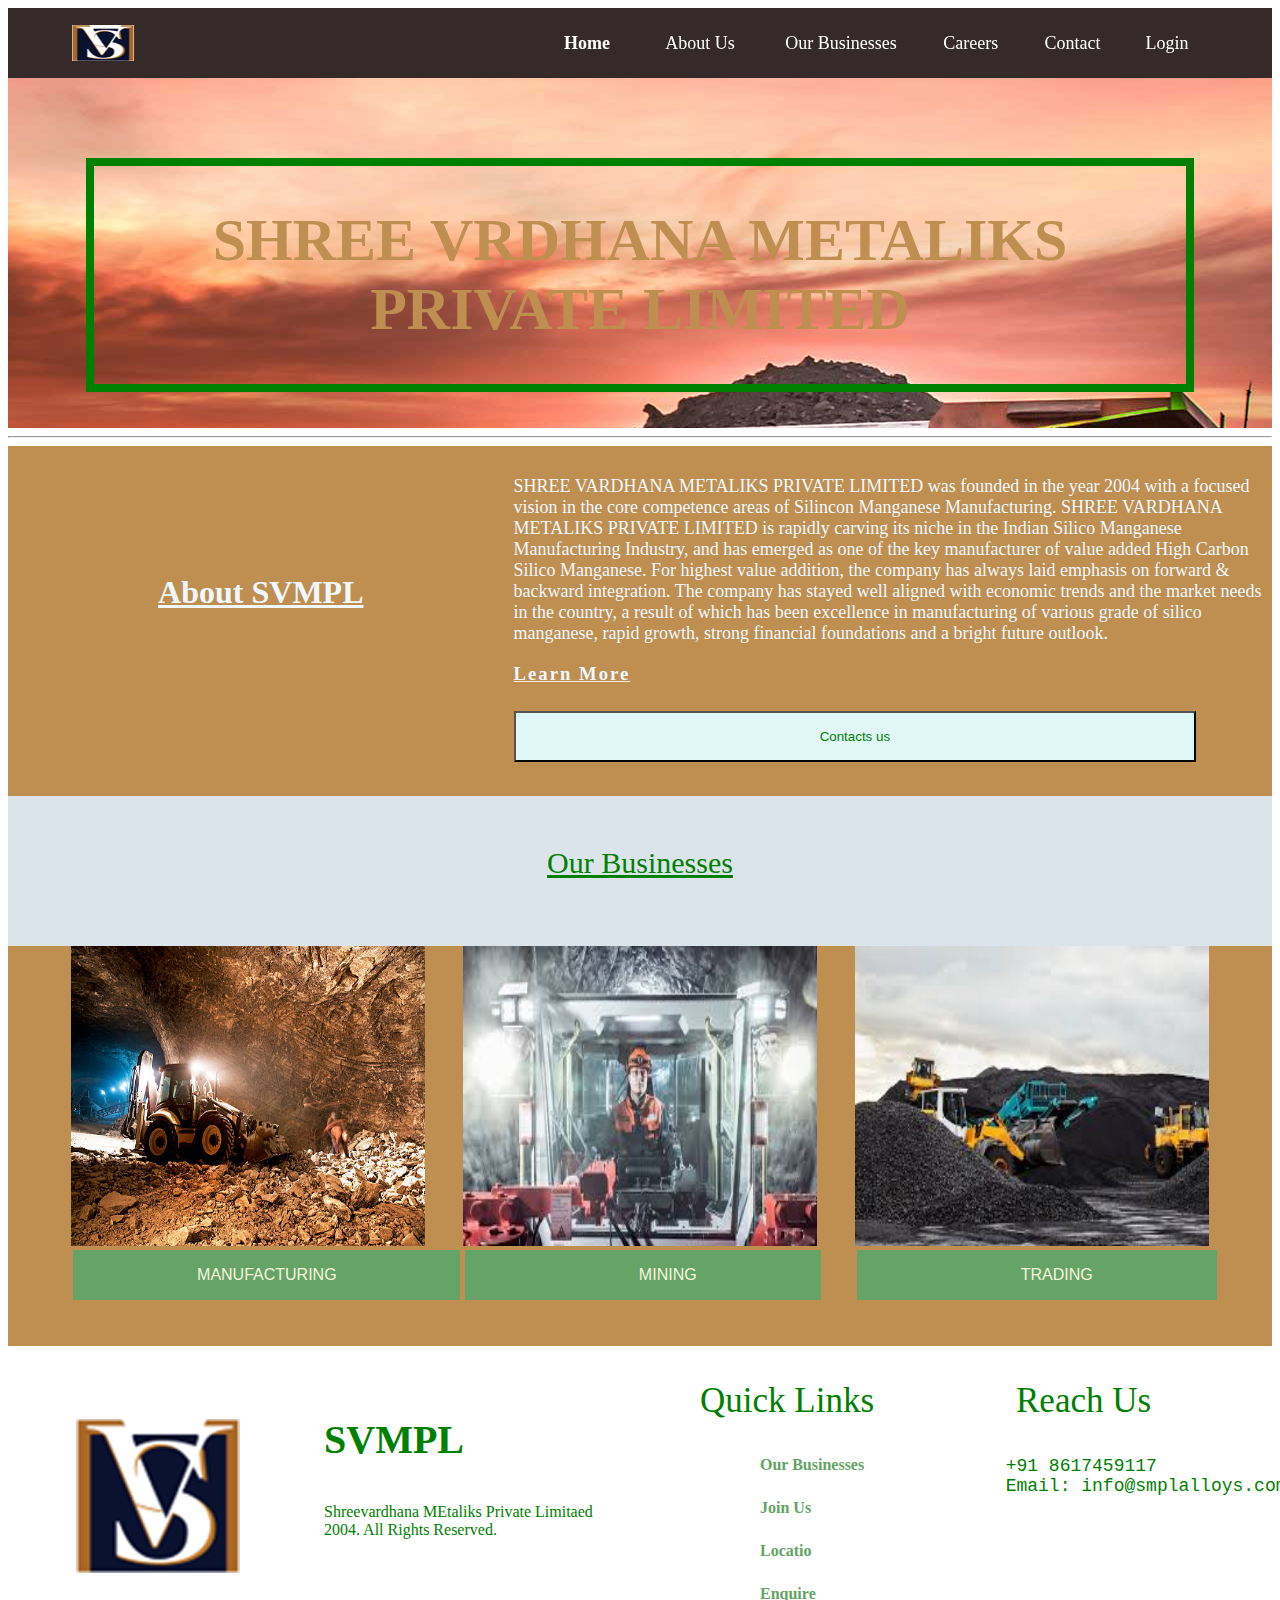
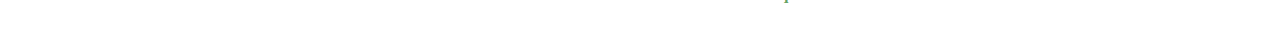
<file: index.html>
<!DOCTYPE html>
<html lang="en">
<head>
    <meta charset="UTF-8">
    <meta http-equiv="X-UA-Compatible" content="IE=edge">
    <meta name="viewport" content="width=device-width, initial-scale=1.0">
    <title>Document</title>
    <link rel="stylesheet" href="style.css">
</head>
<body>
    
       <div class="header">
            <div class="spacee"></div>
                <div class="logo"><img src="logo.png" alt="logo" style="height: 100%" width="90%"></div>
                    <div class="space"></div>
                     <div class="home"><a href="index.html" class="menu" style="font-weight: bold;">Home</a>
                         <div class="dropdown-content">
                         <a href="clint.html">OUR CLIENT</a>
                         </div>
                         </div>
           <div class="about"><a href="about.html" class="menu">About Us</a></div>
                     <div class="Businesses"><a href="busnies.html" class="menu">Our Businesses</a></div>
                        <div class="carrer"><a href="careers.html" class="menu">Careers</a></div>
                         <div class="Contact"><a href="contac.html" class="menu">Contact</a></div>
                         <div class="login"><a href="https://accounts.google.com" class="menu">Login</a></div>
                            <div class="search"><a href="#"><i class="fa-solid fa-magnifying-glass"></i></a></div>
                     </div>
            <div class="main" style="background-image: url(photog.jpg);">
                <div class="main_1"></div>
                <center><div class="calcutta" style="color: #BE8F51;">SHREE VRDHANA METALIKS PRIVATE LIMITED</div></center>
            </div>
            
                <hr>
            
            <div class="body">
                <div class="body_1"><a href="about.html" style="text-decoration-color: aliceblue;">
                    <h1 style=" text-align: center;  line-height: 250px; color: aliceblue; text-decoration-color:aliceblue;">About SVMPL </h1>
                   </a></div>

                <div class="body_2">
                    <p class="paragrap">
                        SHREE VARDHANA METALIKS PRIVATE LIMITED was founded in the year 2004 
                        with a focused vision in the core competence areas of Silincon Manganese Manufacturing. 
                        SHREE VARDHANA METALIKS PRIVATE LIMITED is rapidly carving its niche in the 
                        Indian Silico Manganese Manufacturing Industry, and has emerged as one of the key manufacturer
                        of value added High Carbon Silico Manganese. For highest value addition, the company has always
                        laid emphasis on forward & backward integration. The company has stayed well aligned with economic
                        trends and the market needs in the country, a result of which has been excellence in manufacturing
                         of various grade of silico manganese, rapid growth, strong financial foundations and a bright
                        future outlook.
                    </p>
                    <h3><a href="#" style="color: aliceblue; text-decoration-color: antiquewhite; letter-spacing: 2px;">Learn More </a></h3>
                   
                        <button  style="background-color: #e0f7f8;  padding: 16px 20px; margin: 8px 0; width: 90%;"><a href="contac.html" style="color: green; text-decoration: none;">Contacts us</a></button>
                    </div>
                 </div>
                 <div class="busnies">
                    <div class="busnies_1"></div>
                 <div class="busnies_2" style="text-align: center; "><a href="busnies.html" >Our Businesses</a></div>
                </div>
                <div class="side-by" style="background-color: #BE8F51;">
                    <div class="box_1"></div>
                    <div class="box_2">
                        <div class="box_22"><img src="maining.jpg" alt="photo" height="100%" width="100%"></div>
                        <div class="box_23"><button class="button"><a href="#" style="text-decoration: none; color: beige;">MANUFACTURING</a></button></div>
                    </div>
                    <div class="box_3"></div>
                    <div class="box_2">
                        <div class="box_22"><img src="images (1).jpg" alt="photo" height="100%" width="100%"></div>
                        <div class="box_23"><button class="button"><a href="#" style="text-decoration: none; color: beige; margin-left: 50px;">MINING</a></button></div>
                    </div>
                    <div class="box_3"></div>
                    <div class="box_2">
                        <div class="box_22"><img src="images (2).jpg" alt="photo" height="100%" width="100%"></div>
                        <div class="box_23"><button class="button"><a href="#" style="text-decoration: none; color: beige; margin-left: 40px;">TRADING</a></button></div>
                    </div>
                    <div class="box_1"></div>
                </div>
                <div class="footer">
                    <div class="foot_1"><img src="logo.png" alt="logo"></div>
                    <div class="foot_1"><p style="font-size: 40px; margin-top: 70px; color: green; font-weight: bold;">SVMPL</p><p style="color: green; font-size: 16px;">Shreevardhana MEtaliks Private Limitaed<br>2004. All Rights Reserved.</p></div>
                    <div class="foot_1"><p style="font-size: 35px; font-weight: initial; margin-left: 60px; color: green;"> Quick Links</p>
            
                    <h6><a href="#" style="text-decoration: none; color: rgb(101, 163, 101); margin-left: 120px; font-size: 16px;">Our Businesses </a></h6>
                    <h6><a href="#" style="text-decoration: none; color: rgb(101, 163, 101); margin-left: 120px; font-size: 16px; ">Join Us </a></h6>
                    <h6><a href="#" style="text-decoration: none; color: rgb(101, 163, 101); margin-left: 120px; font-size: 16px;">Locatio</a></h6>
                    <h6><a href="#" style="text-decoration: none; color: rgb(101, 163, 101); margin-left: 120px; font-size: 16px; ">Enquire </a></h6>
                    </div>
                    <div class="foot_1"><p style="font-size: 35px; font-weight: initial; margin-left: 60px; color: green;"> Reach Us</p>
                        <pre style="color: green; font-size: 18px; margin-left: -80%;">
                            +91 8617459117
                            Email: info@smplalloys.com
                         </pre>
                        </div>
                </div>
</body>
</html>
</file>
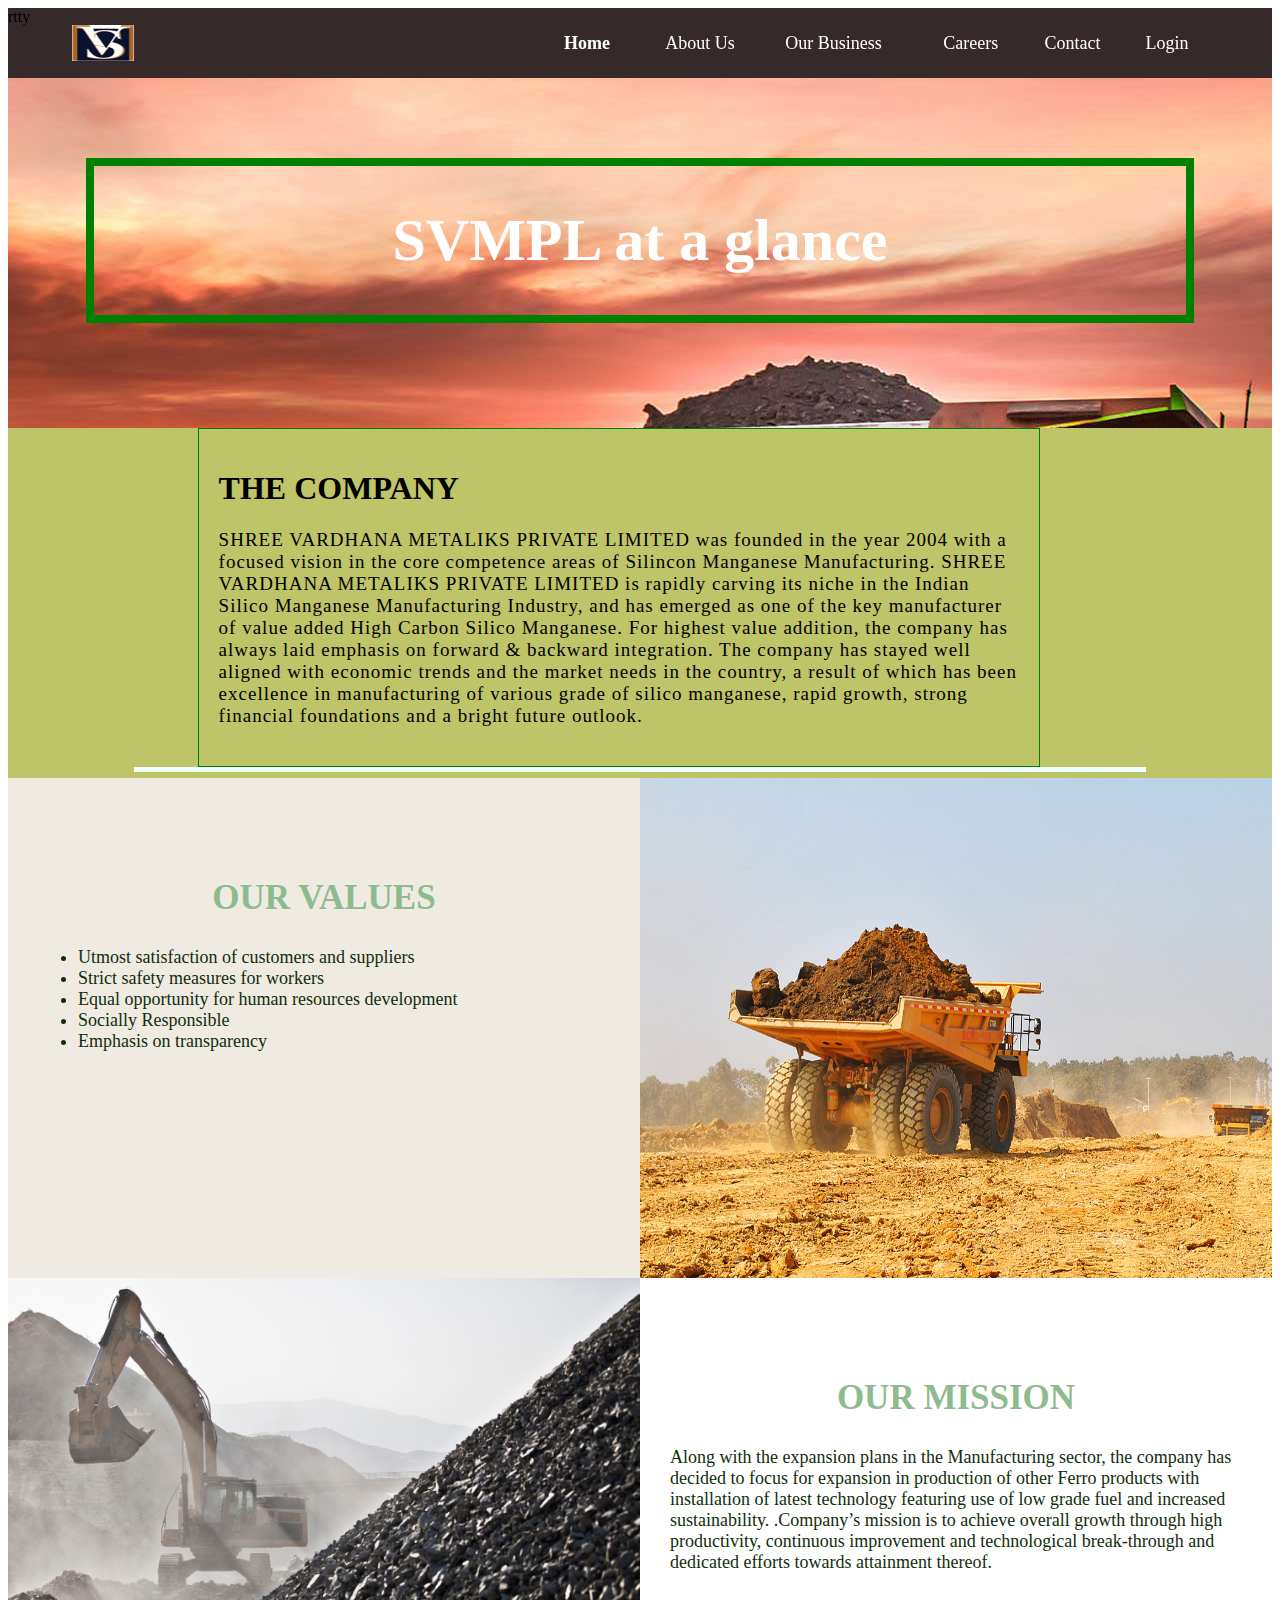
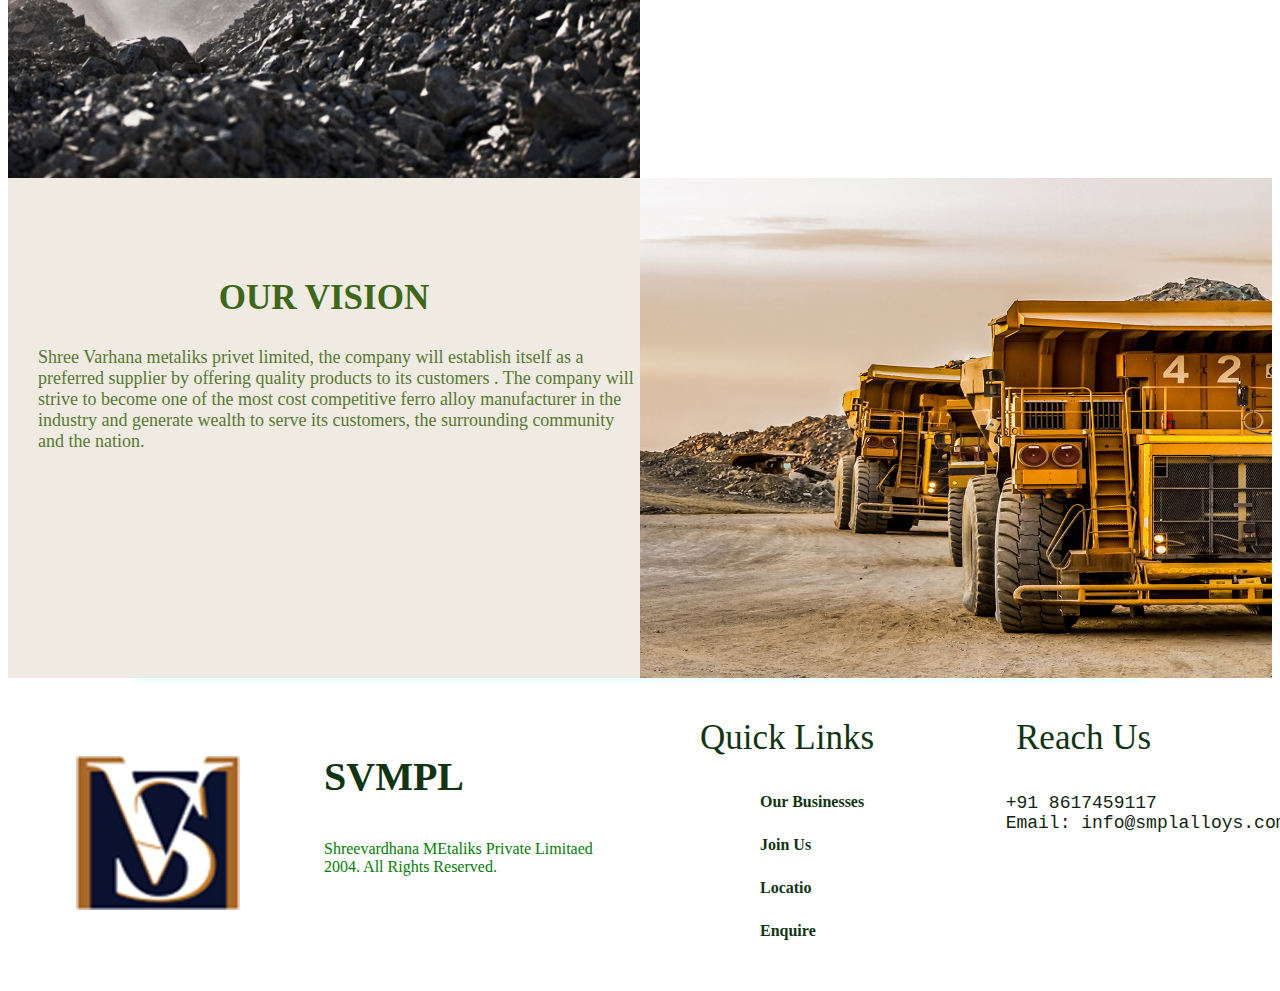
<file: about.html>
<!DOCTYPE html>
<html lang="en">
<head>
    <meta charset="UTF-8">
    <meta http-equiv="X-UA-Compatible" content="IE=edge">
    <meta name="viewport" content="width=device-width, initial-scale=1.0">
    <title>Document</title>
    <link rel="stylesheet" href="about.css">
</head>
<body>
    <div class="header">
        <div class="spacee">rtty</div>
            <div class="logo"><img src="logo.png" alt="logo" style="height: 100%" width="90%"></div>
                <div class="space"></div>
                 <div class="home"><a href="index.html" class="menu" style="font-weight: bold;">Home</a>
                     <div class="dropdown-content">
                     <a href="clint.html">OUR CLIENT</a>
                     </div>
                     </div>
       <div class="about"><a href="about.html" class="menu">About Us</a></div>
                 <div class="Businesses"><a href="busnies.html" class="menu">Our Business</a></div>
                    <div class="carrer"><a href="careers.html" class="menu">Careers</a></div>
                     <div class="Contact"><a href="contac.html" class="menu">Contact</a></div>
                     <div class="login"><a href="https://accounts.google.com" class="menu">Login</a></div>
                        <div class="search"><a href="#"><i class="fa-solid fa-magnifying-glass"></i></a></div>
                 </div>
                 <div class="main" style=" background-image: url(photog.jpg);">
                    <div class="main_1"></div>
                    <center><div class="calcutta">SVMPL at a glance</div></center>
                </div>
                <div class="body">
                    <div class="body_1">
                    <h1>THE COMPANY</h1>
                    <p style="font-size: 19px; letter-spacing: 1px;">SHREE VARDHANA METALIKS PRIVATE LIMITED was founded in the year 2004 with a focused
                     vision in the core competence areas of Silincon Manganese Manufacturing. SHREE VARDHANA 
                     METALIKS PRIVATE LIMITED is rapidly carving its niche in the Indian Silico Manganese Manufacturing
                     Industry, and has emerged as one of the key manufacturer of value added High Carbon Silico Manganese.
                      For highest value addition, the company has always laid emphasis on forward & backward integration.
                     The company has stayed well aligned with economic trends and the market needs in the country, 
                     a result of which has been excellence in manufacturing of various grade of silico manganese,
                      rapid growth, strong financial foundations and a bright future outlook.</p></div>
                      <center><div class="horaizontal"></div></center>
                </div>
                <div class="body_2">
                    <div class="part_1">


        <h2 style="text-align: center; margin-top: 100px; font-size: 35px; color: rgb(141, 187, 141);">OUR VALUES</h2>

        <ul style="margin-left: 30px; font-size: 18px; color: rgb(17, 46, 11);">
  
        <li>Utmost satisfaction of customers and suppliers</li>
        <li>Strict safety measures for workers</li>
        <li>Equal opportunity for human resources development</li>
        <li>Socially Responsible</li>
        <li>Emphasis on transparency</li>

</ul>
                    </div>
                    <div class="part_2"><img src="lead-mining.jpg" alt="image" width="100%" height="100%"></div>
                </div>
                
                <div class="body_2">
                    <div class="part_c"><img src="smart1.jpg" alt="image" width="100%" height="100%"></div>
                    <div class="part_d">
                        <h2 style="text-align: center; margin-top: 100px; font-size: 35px; color: rgb(141, 187, 141);">OUR MISSION</h2>

        <p style="margin-left: 30px; font-size: 18px; color: rgb(17, 46, 11);">
            Along with the expansion plans in the Manufacturing sector, 
            the company has decided to focus for expansion in production 
            of other Ferro products with installation of latest technology 
            featuring use of low grade fuel and increased sustainability. 
            .Company’s mission is to achieve overall growth through high productivity, 
            continuous improvement and technological break-through and dedicated efforts 
            towards attainment thereof.</p>
   
                    </div>
                    
                </div>
                
                <div class="body_2">
                    <div class="part_a">
                        <h2 style="text-align: center; margin-top: 100px; font-size: 35px; color: rgb(60, 104, 24);">OUR VISION</h2>

                        <p style="margin-left: 30px; font-size: 18px; color: rgb(88, 121, 50);">
                            Shree Varhana metaliks privet limited, the company will establish itself
                             as a preferred supplier by offering quality products to its customers .
                             The company will strive to become one of the most cost competitive ferro alloy manufacturer 
                             in the industry and generate wealth to serve its customers, 
                             the surrounding community and the nation.

                        </p>
                    </div>
                    <div class="part_b"><img src="smart2.jpg" alt="image" width="100%" height="100%"></div>
                </div>
                <center><div class="horaizontal"></div></center>
                <div class="footer">
                    <div class="foot_1"><img src="logo.png" alt="logo"></div>
                    <div class="foot_1"><p style="font-size: 40px; margin-top: 70px; color: rgb(17, 53, 17); font-weight: bold;">SVMPL</p><p style="color: green; font-size: 16px;">Shreevardhana MEtaliks Private Limitaed<br>2004. All Rights Reserved.</p></div>
                    <div class="foot_1"><p style="font-size: 35px; font-weight: initial; margin-left: 60px; color:rgb(17, 53, 17);"> Quick Links</p>
            
                    <h6><a href="#" style="text-decoration: none; color: rgb(17, 53, 17); margin-left: 120px; font-size: 16px;">Our Businesses </a></h6>
                    <h6><a href="#" style="text-decoration: none; color: rgb(17, 53, 17); margin-left: 120px; font-size: 16px; ">Join Us </a></h6>
                    <h6><a href="#" style="text-decoration: none; color: rgb(17, 53, 17); margin-left: 120px; font-size: 16px;">Locatio</a></h6>
                    <h6><a href="#" style="text-decoration: none; color: rgb(17, 53, 17); margin-left: 120px; font-size: 16px; ">Enquire </a></h6>
                    </div>
                    <div class="foot_1"><p style="font-size: 35px; font-weight: initial; margin-left: 60px; color: rgb(17, 53, 17);"> Reach Us</p>
                        <pre style="color: rgb(15, 37, 15); font-size: 18px; margin-left: -80%;">
                            +91 8617459117
                            Email: info@smplalloys.com
                         </pre>
                        </div>
                </div>
</body> 
</html>
</file>
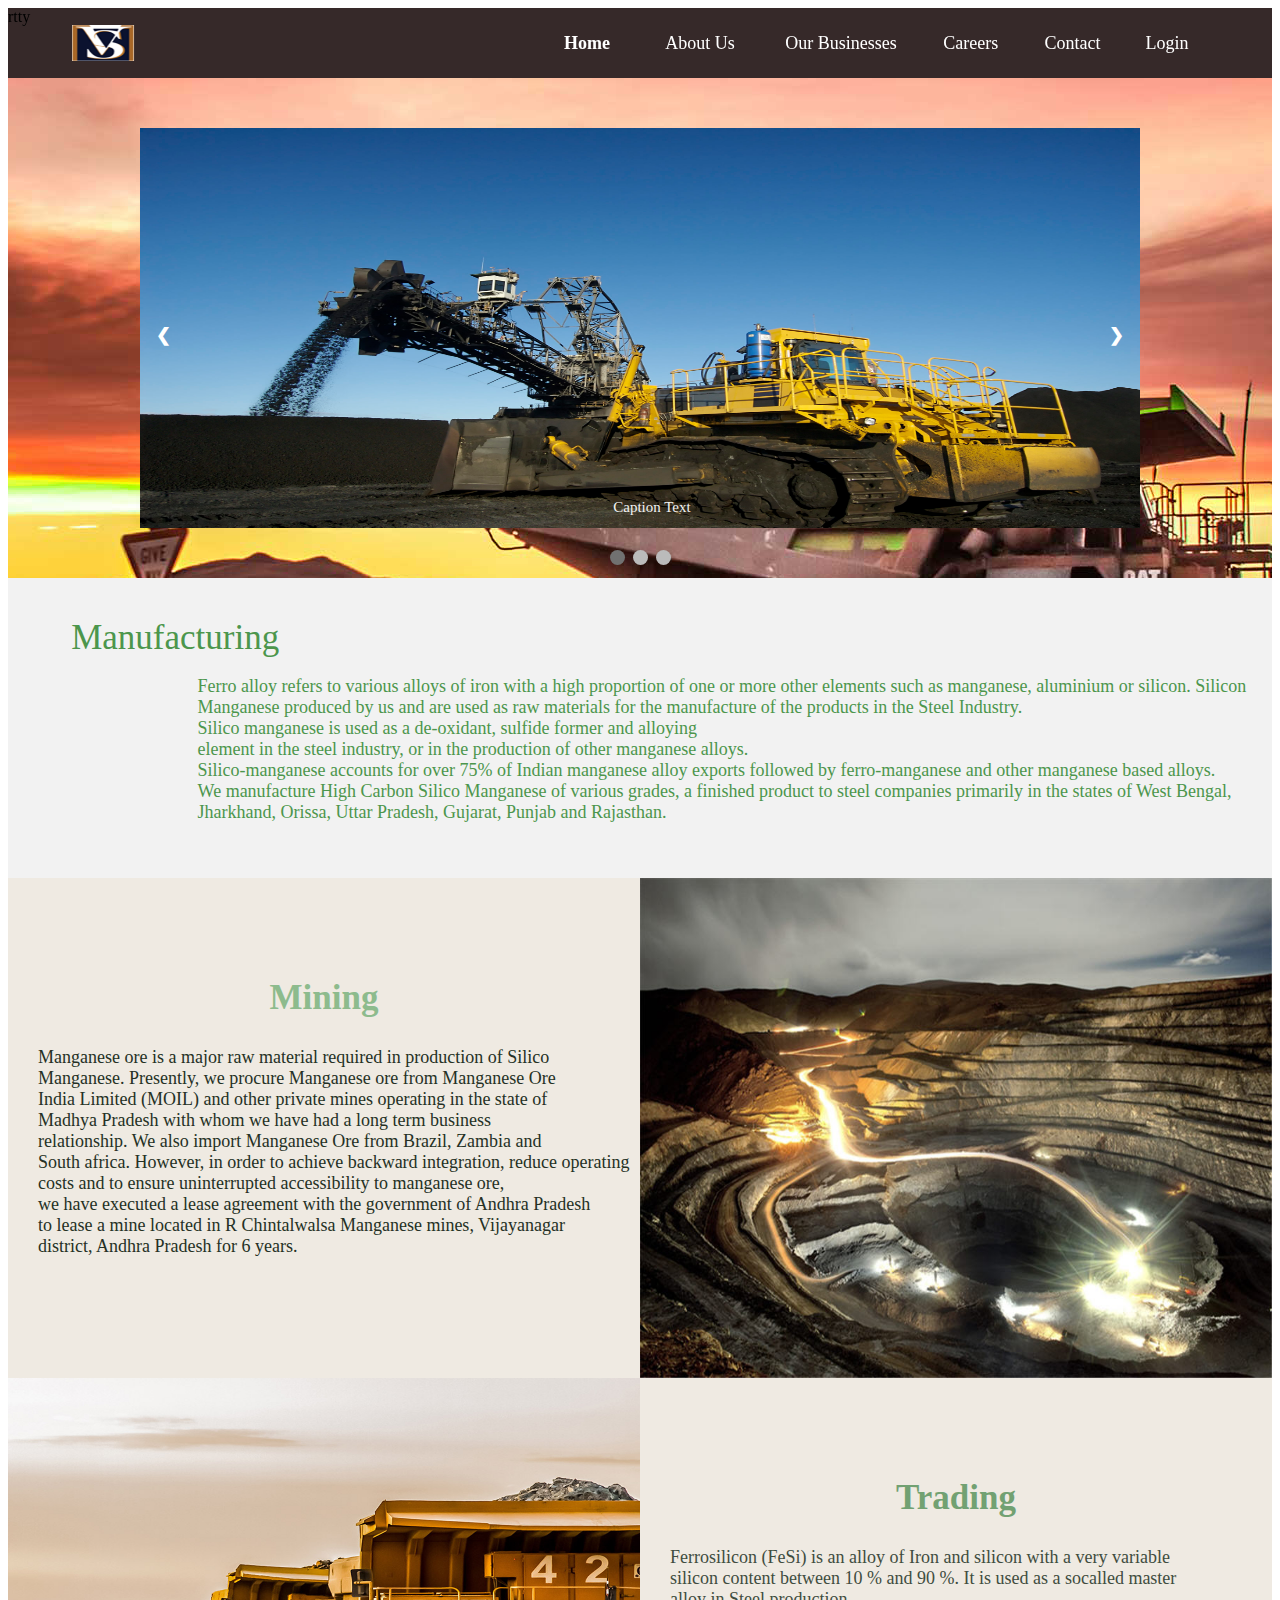
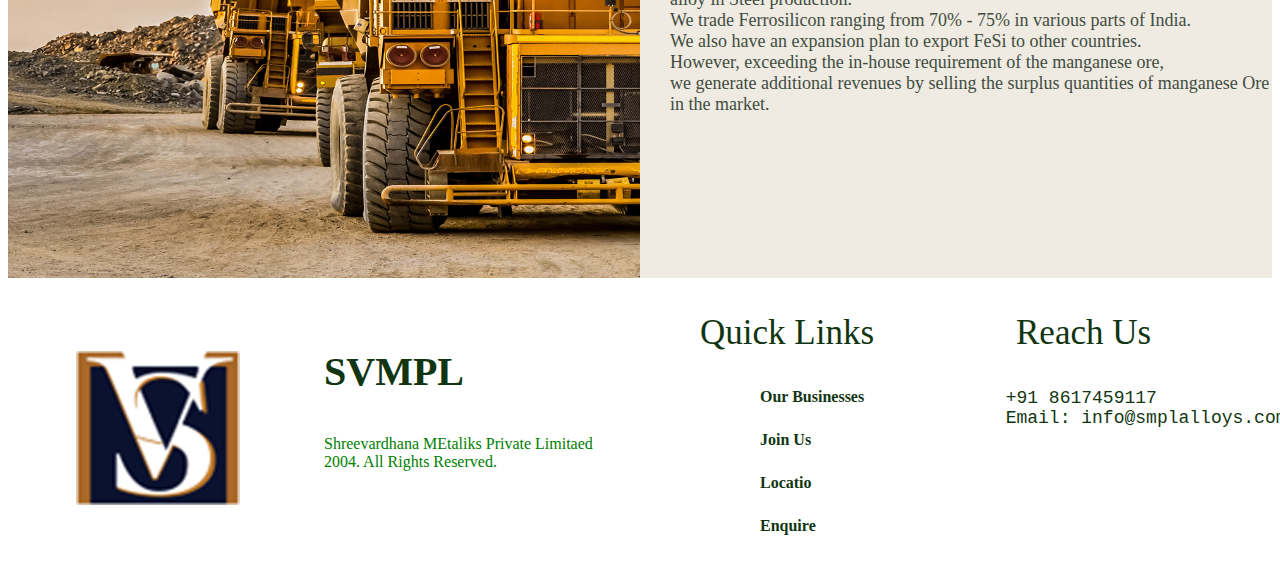
<file: busnies.html>
<!DOCTYPE html>
<html lang="en">
<head>
    <meta charset="UTF-8">
    <meta http-equiv="X-UA-Compatible" content="IE=edge">
    <meta name="viewport" content="width=device-width, initial-scale=1.0">
    <title>Document</title>
    <link rel="stylesheet" href="busnies.css">
</head>
<body>
    <div class="header">
        <div class="spacee">rtty</div>
            <div class="logo"><img src="logo.png" alt="logo" style="height: 100%" width="90%"></div>
                <div class="space"></div>
                 <div class="home"><a href="index.html" class="menu" style="font-weight: bold;">Home</a>
                     <div class="dropdown-content">
                     <a href="clint.html">OUR CLIENT</a>
                     </div>
                     </div>
       <div class="about"><a href="about.html" class="menu">About Us</a></div>
                 <div class="Businesses"><a href="busnies.html" class="menu">Our Businesses</a></div>
                    <div class="carrer"><a href="careers.html" class="menu">Careers</a></div>
                     <div class="Contact"><a href="contac.html" class="menu">Contact</a></div>
                     <div class="login"><a href="https://accounts.google.com" class="menu">Login</a></div>
                        <div class="search"><a href="#"><i class="fa-solid fa-magnifying-glass"></i></a></div>
                 </div>
                 <div class="body" style="background-image: url(photog.jpg);">
                    <div class="body_1"></div>
                    <div class="slideshow-container">

                        <div class="mySlides fade">
                          
                          <img src="1.jpg" style="width:100%" height="400px">
                          <div class="text">Caption Text</div>
                        </div>
                        
                        <div class="mySlides fade">
                          
                          <img src="2.jpg" style="width:100%" height="400px">
                          <div class="text">Caption Two</div>
                        </div>
                        
                        <div class="mySlides fade">
                         
                          <img src="R.jpg" style="width:100%" height="400px">
                          <div class="text">Caption Three</div>
                        </div>
                        
                        <a class="prev" onclick="plusSlides(-1)">❮</a>
                        <a class="next" onclick="plusSlides(1)">❯</a>
                        
                        </div>
                        <br>
                        
                        <div style="text-align:center">
                          <span class="dot" onclick="currentSlide(1)"></span> 
                          <span class="dot" onclick="currentSlide(2)"></span> 
                          <span class="dot" onclick="currentSlide(3)"></span> 
                        </div>
                 </div>

                 <div class="body_3">
                    <div class="body_4"></div>
                    <div style="font-size: 35px; margin-left: 5%; color: rgb(76, 150, 76);">Manufacturing</div>
                    <p style="font-size: 18px; margin-left: 15%; color: rgb(76, 150, 76);">  
            Ferro alloy refers to various alloys of iron with a high proportion of one or more other elements such as manganese, aluminium or silicon. Silicon <br>
            Manganese produced by us and are used as raw materials for the manufacture of the products in the Steel Industry.<br>

            Silico manganese is used as a de-oxidant, sulfide former and alloying <br>
            element in the steel industry, or in the production of other manganese alloys. <br>
            Silico-manganese accounts for over 75% of Indian manganese alloy exports followed by ferro-manganese and other manganese based alloys.<br>

            We manufacture High Carbon Silico Manganese of various grades, a finished product to steel companies primarily in the states of West Bengal,<br>
            Jharkhand, Orissa, Uttar Pradesh, Gujarat, Punjab and Rajasthan.
                    </p>
                 </div>
                 <div class="body_5">
                    <div class="part_1">


        <h2 style="text-align: center; margin-top: 100px; font-size: 35px; color: rgb(141, 187, 141);">Mining</h2>
        <p style="margin-left: 30px; font-size: 18px; color: rgb(37, 49, 37);">
            Manganese ore is a major raw material required in production of Silico <br>
            Manganese. Presently, we procure Manganese ore from Manganese Ore <br>
            India Limited (MOIL) and other private mines operating in the state of<br>
             Madhya Pradesh with whom we have had a long term business<br>
              relationship. We also import Manganese Ore from Brazil, Zambia and<br>
               South africa.

            However, in order to achieve backward integration, reduce operating <br>
            costs and to ensure uninterrupted accessibility to manganese ore, <br>
            we have executed a lease agreement with the government of Andhra Pradesh<br>
             to lease a mine located in R Chintalwalsa Manganese mines, Vijayanagar<br>
              district, Andhra Pradesh for 6 years.
        
        
        </p>
        
  
       


                    </div>
                    <div class="part_2"><img src="R.jpg" alt="image" width="100%" height="100%"></div>
                </div>
                
                <div class="body_5">
                    <div class="part_a"><img src="smart2.jpg" alt="image" width="100%" height="100%"></div>
                    <div class="part_b">
                        <h2 style="text-align: center; margin-top: 100px; font-size: 35px; color: rgb(114, 161, 114);">Trading</h2>

        <p style="margin-left: 30px; font-size: 18px; color: rgb(63, 77, 63);">
            Ferrosilicon (FeSi) is an alloy of Iron and silicon with a very variable <br>
             silicon content between 10 % and 90 %. It is used as a socalled master <br>
             alloy in Steel production. <br>

            We trade Ferrosilicon ranging from 70% - 75% in various parts of India. <br>
             We also have an expansion plan to export FeSi to other countries. <br>
            
            However, exceeding the in-house requirement of the manganese ore, <br>
             we generate additional revenues by selling the surplus quantities of manganese Ore in the market.</p>
   
                    </div>
                    
                </div>

                <div class="footer">
                    <div class="foot_1"><img src="logo.png" alt="logo"></div>
                    <div class="foot_1"><p style="font-size: 40px; margin-top: 70px; color: rgb(17, 53, 17); font-weight: bold;">SVMPL</p><p style="color: green; font-size: 16px;">Shreevardhana MEtaliks Private Limitaed<br>2004. All Rights Reserved.</p></div>
                    <div class="foot_1"><p style="font-size: 35px; font-weight: initial; margin-left: 60px; color: rgb(17, 53, 17);"> Quick Links</p>
            
                    <h6><a href="#" style="text-decoration: none; color: rgb(17, 53, 17); margin-left: 120px; font-size: 16px; cursor: pointer;"> Our Businesses </a></h6>
                    <h6><a href="#" style="text-decoration: none; color: rgb(17, 53, 17); margin-left: 120px; font-size: 16px; cursor: pointer;"> Join Us </a></h6>
                    <h6><a href="#" style="text-decoration: none; color: rgb(17, 53, 17); margin-left: 120px; font-size: 16px;"> Locatio</a></h6>
                    <h6><a href="#" style="text-decoration: none; color: rgb(17, 53, 17); margin-left: 120px; font-size: 16px;" >Enquire </a></h6>
                    </div>
                    <div class="foot_1"><p style="font-size: 35px; font-weight: initial; margin-left: 60px; color:rgb(17, 53, 17);"> Reach Us</p>
                        <pre style="color: rgb(17, 53, 17); font-size: 18px; margin-left: -80%;">
                            +91 8617459117
                            Email: info@smplalloys.com
                         </pre>
                        </div>
                </div>








                 <script>
                    let slideIndex = 1;
                    showSlides(slideIndex);
                    
                    function plusSlides(n) {
                      showSlides(slideIndex += n);
                    }
                    
                    function currentSlide(n) {
                      showSlides(slideIndex = n);
                    }
                    
                    function showSlides(n) {
                      let i;
                      let slides = document.getElementsByClassName("mySlides");
                      let dots = document.getElementsByClassName("dot");
                      if (n > slides.length) {slideIndex = 1}    
                      if (n < 1) {slideIndex = slides.length}
                      for (i = 0; i < slides.length; i++) {
                        slides[i].style.display = "none";  
                      }
                      for (i = 0; i < dots.length; i++) {
                        dots[i].className = dots[i].className.replace(" active", "");
                      }
                      slides[slideIndex-1].style.display = "block";  
                      dots[slideIndex-1].className += " active";
                    }
                    </script>
                    
</body>
</html>
</file>
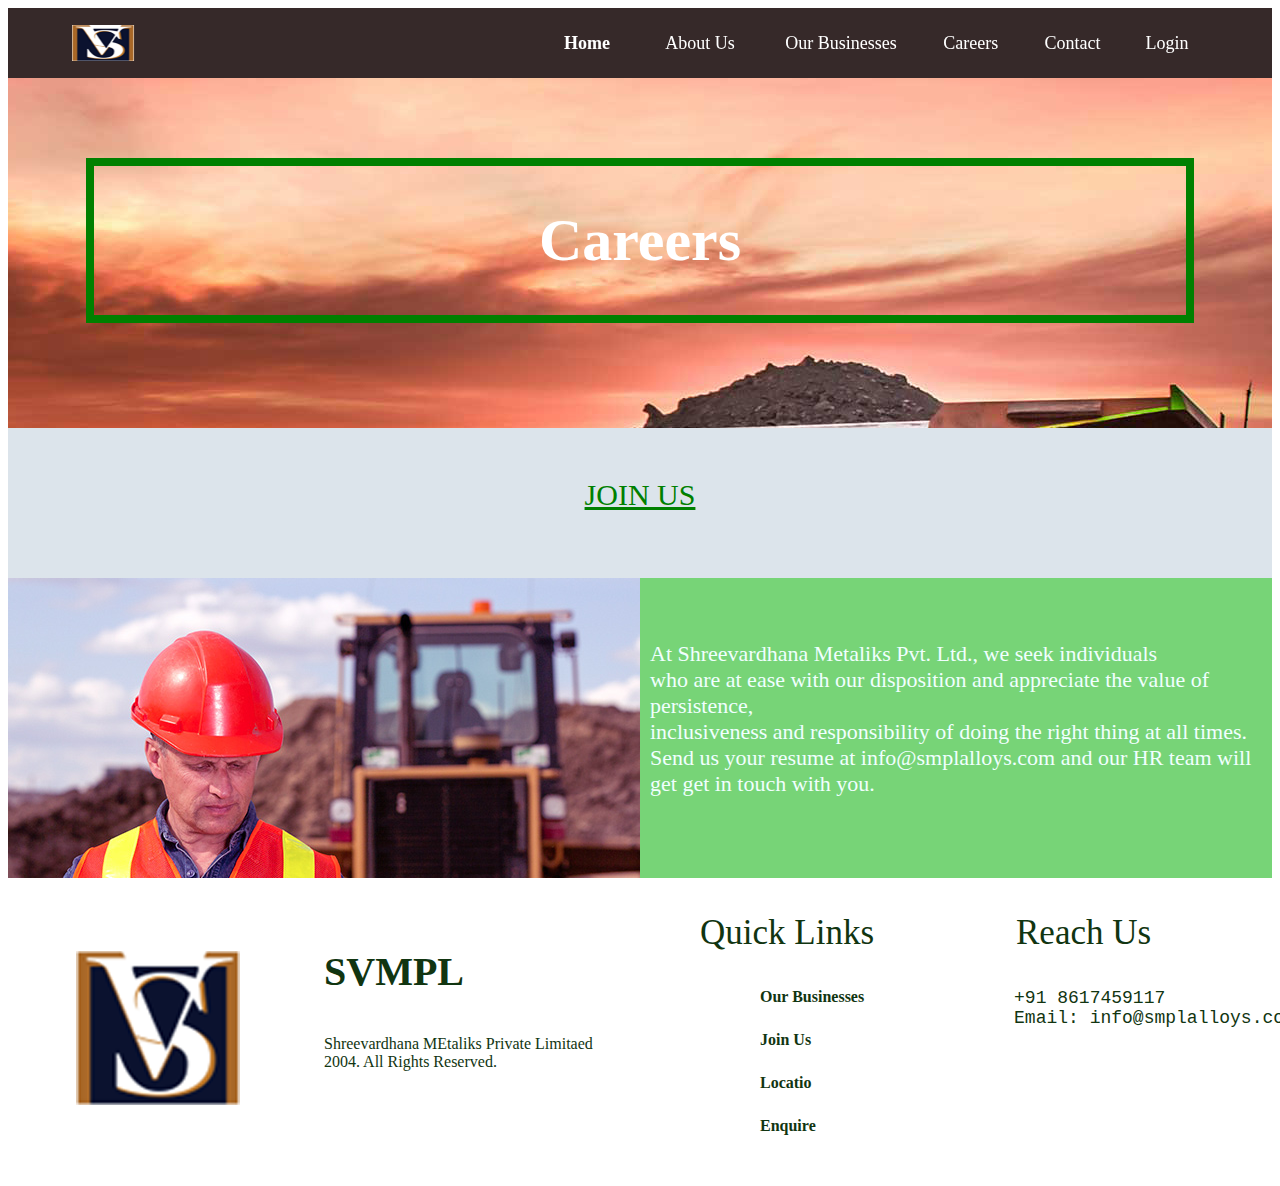
<file: careers.html>
<!DOCTYPE html>
<html lang="en">

    <head>
        <meta charset="UTF-8">
        <meta http-equiv="X-UA-Compatible" content="IE=edge">
        <meta name="viewport" content="width=device-width, initial-scale=1.0">
        <title>Document</title>
        <link rel="stylesheet" href="careear.css">
    </head>

    <body>
        <div class="header">
            <div class="spacee"></div>
            <div class="logo"><img src="logo.png" alt="logo" style="height: 100%" width="90%"></div>
            <div class="space"></div>
            <div class="home"><a href="index.html" class="menu" style="font-weight: bold;">Home</a>
                <div class="dropdown-content">
                    <a href="clint.html">OUR CLIENT</a>
                </div>
            </div>
            <div class="about"><a href="about.html" class="menu">About Us</a></div>
            <div class="Businesses"><a href="busnies.html" class="menu">Our Businesses</a></div>
            <div class="carrer"><a href="careers.html" class="menu">Careers</a></div>
            <div class="Contact"><a href="contac.html" class="menu">Contact</a></div>
            <div class="login"><a href="https://accounts.google.com" class="menu">Login</a></div>
            <div class="search"><a href="#"><i class="fa-solid fa-magnifying-glass"></i></a></div>
            </div>
        <div class="main" style="background-image: url(photog.jpg);">
            <div class="main_1"></div>
            <center>
                <div class="calcutta">Careers</div>
            </center>
        </div>
        <div class="busnies">
            <div class="busnies_1"></div>
            <div class="busnies_2" style="text-align: center; "><a href="#">JOIN US</a></div>
        </div>
        <div class="body">
            <div class="body_1" style="background-image: url(trading\ .jpg);"></div>
            <div class="body_2">
                <p style="font-size: 22px; color: azure; margin-top: 10%; margin-left: 10px;">At Shreevardhana Metaliks
                    Pvt. Ltd., we seek individuals <br>
                    who are at ease with our disposition and appreciate the value of persistence, <br>
                    inclusiveness and responsibility of doing the right thing at all times. <br>

                    Send us your resume at info@smplalloys.com and our HR team will get get in touch with you.
                </p>
            </div>
        </div>
        <div class="footer">
            <div class="foot_1"><img src="logo.png" alt="logo"></div>
            <div class="foot_1">
                <p style="font-size: 40px; margin-top: 70px; color: rgb(17, 53, 17); font-weight: bold;">SVMPL</p>
                <p style="color: rgb(17, 53, 17); font-size: 16px;">Shreevardhana MEtaliks Private Limitaed<br>2004. All Rights
                    Reserved.</p>
            </div>
            <div class="foot_1">
                <p style="font-size: 35px; font-weight: initial; margin-left: 60px; color: rgb(17, 53, 17);"> Quick Links</p>

                <h6><a href="#"
                        style="text-decoration: none; color: rgb(17, 53, 17); margin-left: 120px; font-size: 16px;">Our
                        Businesses </a></h6>
                <h6><a href="#"
                        style="text-decoration: none; color:rgb(17, 53, 17); margin-left: 120px; font-size: 16px; ">Join
                        Us </a></h6>
                <h6><a href="#"
                        style="text-decoration: none; color: rgb(17, 53, 17); margin-left: 120px; font-size: 16px;">Locatio</a>
                </h6>
                <h6><a href="#"
                        style="text-decoration: none; color: rgb(17, 53, 17); margin-left: 120px; font-size: 16px; ">Enquire
                    </a></h6>
            </div>
            <div class="foot_1">
                <p style="font-size: 35px; font-weight: initial; margin-left: 60px; color: rgb(17, 53, 17);"> Reach Us</p>
                <pre style="color: rgb(17, 53, 17); font-size: 18px; margin-left: -50%;">
                    +91 8617459117
                    Email: info@smplalloys.com
                 </pre>
            </div>
        </div>

    </body>

</html>
</file>
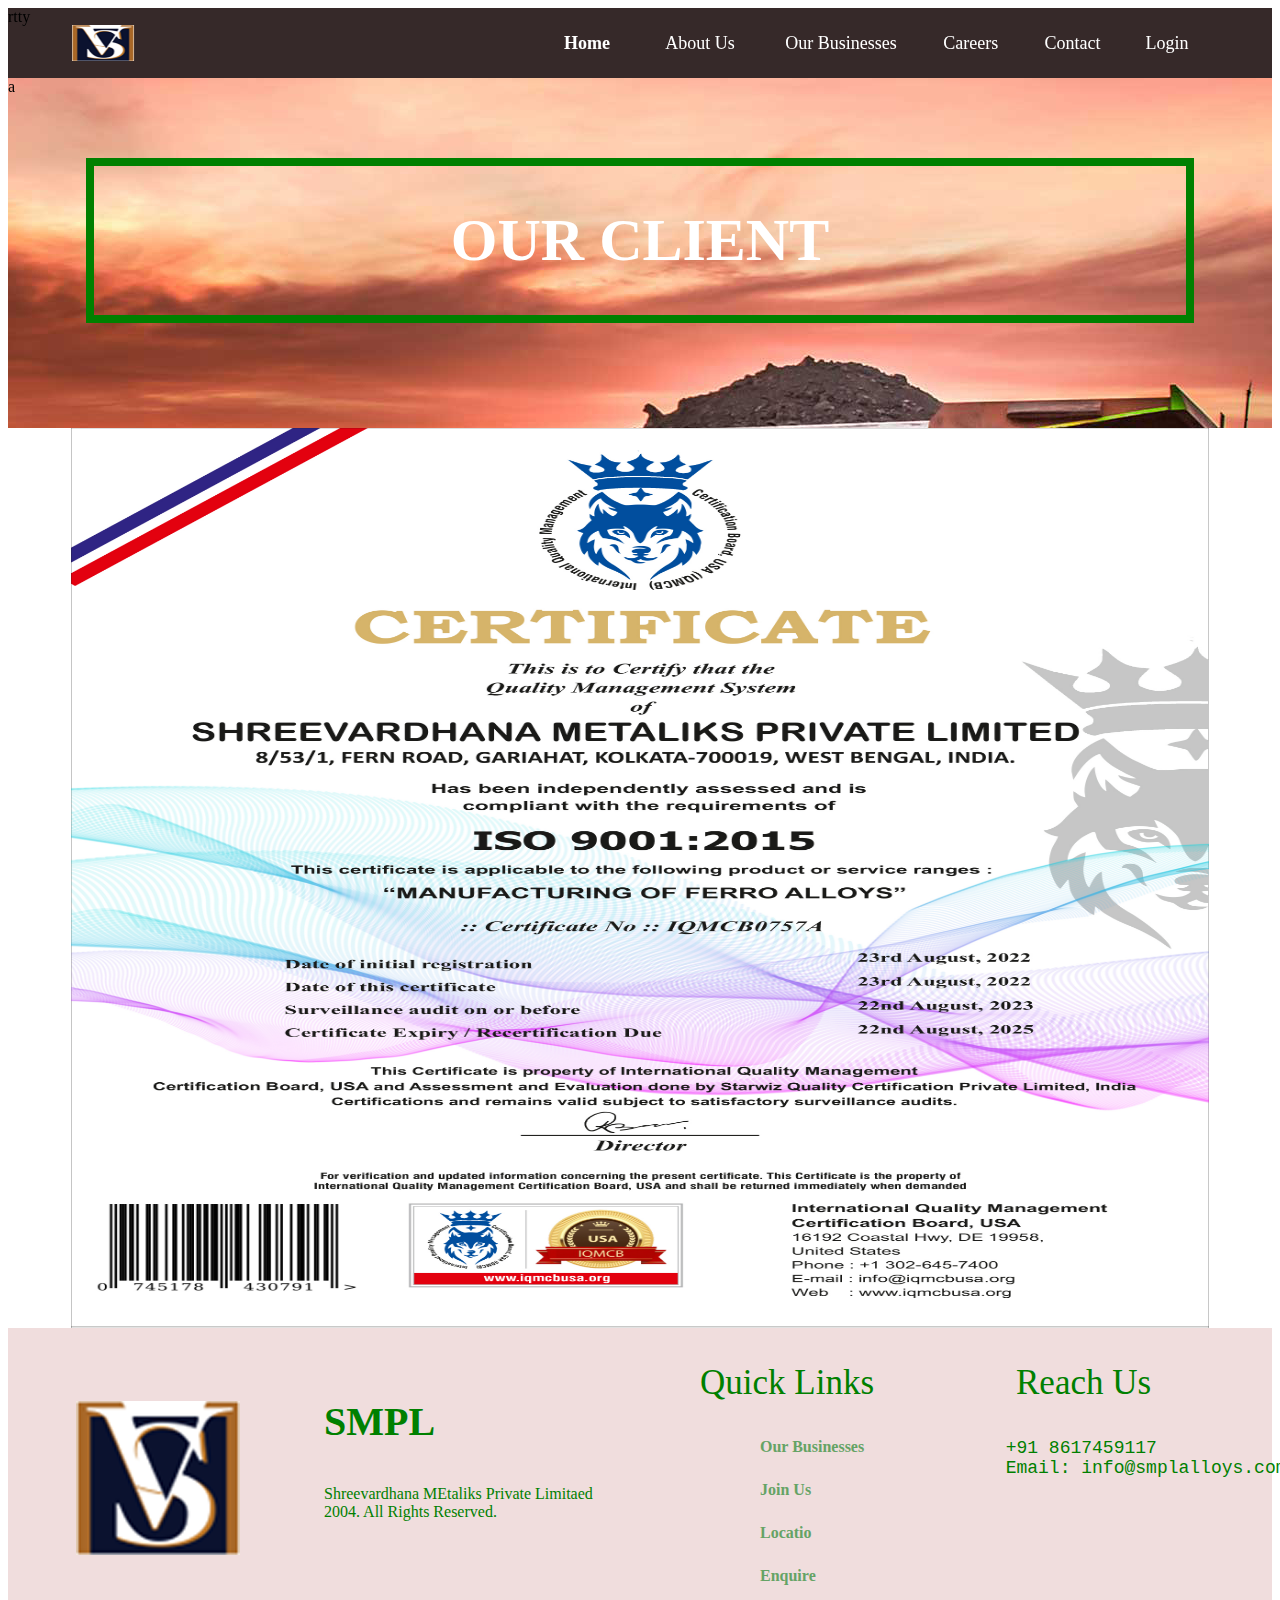
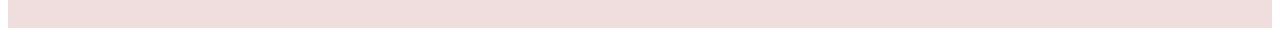
<file: clint.html>
<!DOCTYPE html>
<html lang="en">
<head>
    <meta charset="UTF-8">
    <meta http-equiv="X-UA-Compatible" content="IE=edge">
    <meta name="viewport" content="width=device-width, initial-scale=1.0">
    <title>Document</title>
    <link rel="stylesheet" href="clint.css">
</head>
<body>
    <div class="header">
        <div class="spacee">rtty</div>
            <div class="logo"><img src="logo.png" alt="logo" style="height: 100%" width="90%"></div>
                <div class="space"></div>
                 <div class="home"><a href="index.html" class="menu" style="font-weight: bold;">Home</a>
                     <div class="dropdown-content">
                     <a href="clint.html">OUR CLIENT</a>
                     </div>
                     </div>
       <div class="about"><a href="about.html" class="menu">About Us</a></div>
                 <div class="Businesses"><a href="busnies.html" class="menu">Our Businesses</a></div>
                    <div class="carrer"><a href="careers.html" class="menu">Careers</a></div>
                     <div class="Contact"><a href="contac.html" class="menu">Contact</a></div>
                     <div class="login"><a href="https://accounts.google.com" class="menu">Login</a></div>
                        <div class="search"><a href="#"><i class="fa-solid fa-magnifying-glass"></i></a></div>
                 a</div>
                 <div class="main" style="background-image: url(photog.jpg);">
                    <div class="main_1"></div>
                    <center><div class="calcutta">OUR CLIENT</div></center>
                </div>
                <div class="body" ><img src="ISO.jpg" alt="ISO" height="900px" width="90%" style="margin-left: 5%;">

                </div>
                <div class="footer">
                    <div class="foot_1"><img src="logo.png" alt="logo"></div>
                    <div class="foot_1"><p style="font-size: 40px; margin-top: 70px; color: green; font-weight: bold;">SMPL</p><p style="color: green; font-size: 16px;">Shreevardhana MEtaliks Private Limitaed<br>2004. All Rights Reserved.</p></div>
                    <div class="foot_1"><p style="font-size: 35px; font-weight: initial; margin-left: 60px; color: green;"> Quick Links</p>
            
                    <h6><a href="#" style="text-decoration: none; color: rgb(101, 163, 101); margin-left: 120px; font-size: 16px;">Our Businesses </a></h6>
                    <h6><a href="#" style="text-decoration: none; color: rgb(101, 163, 101); margin-left: 120px; font-size: 16px; ">Join Us </a></h6>
                    <h6><a href="#" style="text-decoration: none; color: rgb(101, 163, 101); margin-left: 120px; font-size: 16px;">Locatio</a></h6>
                    <h6><a href="#" style="text-decoration: none; color: rgb(101, 163, 101); margin-left: 120px; font-size: 16px; ">Enquire </a></h6>
                    </div>
                    <div class="foot_1"><p style="font-size: 35px; font-weight: initial; margin-left: 60px; color: green;"> Reach Us</p>
                        <pre style="color: green; font-size: 18px; margin-left: -80%;">
                            +91 8617459117
                            Email: info@smplalloys.com
                         </pre>
                        </div>
                </div>
                
</body>
</html>
</file>
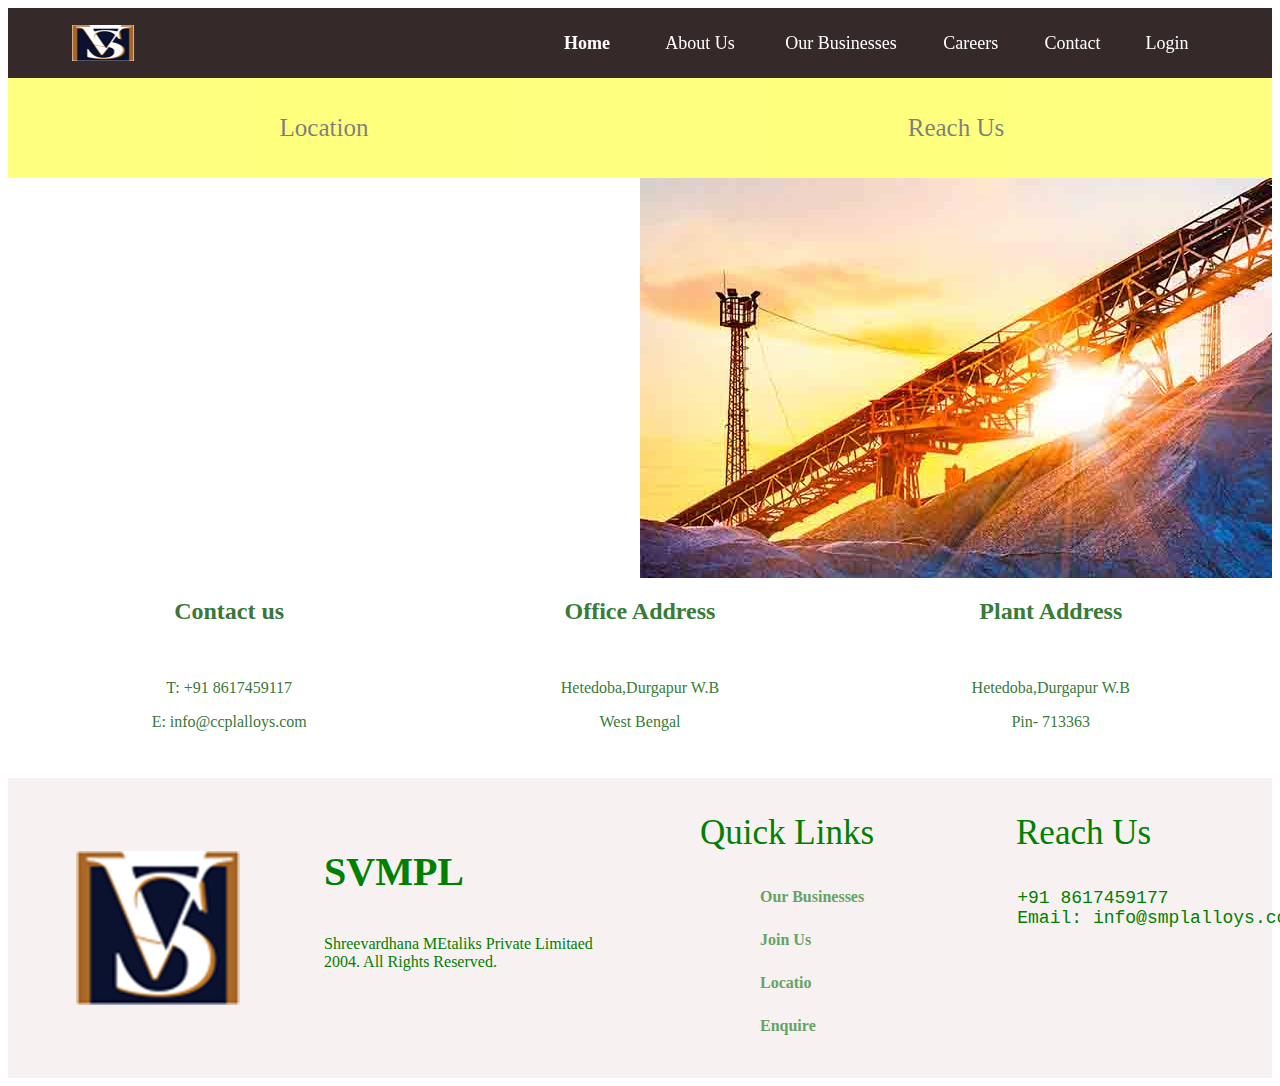
<file: contac.html>
<!DOCTYPE html>
<html lang="en">
<head>
    <meta charset="UTF-8">
    <meta http-equiv="X-UA-Compatible" content="IE=edge">
    <meta name="viewport" content="width=device-width, initial-scale=1.0">
    <title>Document</title>
</head>
<body>
    <!DOCTYPE html>
<html lang="en">
<head>
    <meta charset="UTF-8">
    <meta http-equiv="X-UA-Compatible" content="IE=edge">
    <meta name="viewport" content="width=device-width, initial-scale=1.0">
    <title>Document</title>
    <link rel="stylesheet" href="contac.css">
</head>
<body>
    
       <div class="header">
            <div class="spacee"></div>
                <div class="logo"><img src="logo.png" alt="logo" style="height: 100%" width="90%"></div>
                    <div class="space"></div>
                     <div class="home"><a href="index.html" class="menu" style="font-weight: bold;">Home</a>
                         <div class="dropdown-content">
                         <a href="clint.html">OUR CLIENT</a>
                         </div>
                         </div>
           <div class="about"><a href="about.html" class="menu">About Us</a></div>
                     <div class="Businesses"><a href="busnies.html" class="menu">Our Businesses</a></div>
                        <div class="carrer"><a href="careers.html" class="menu">Careers</a></div>
                         <div class="Contact"><a href="contac.html" class="menu">Contact</a></div>
                         <div class="login"><a href="https://accounts.google.com" class="menu">Login</a></div>
                            <div class="search"><a href="#"><i class="fa-solid fa-magnifying-glass"></i></a></div>
                     </div>
                     <div class="body" >
                        <div class="a" style="color: black;">Location</div>
                        <div class="b" style="color: black;">Reach Us</div>
                     </div>
                     <div class="body_2" >
                        <div class="c"><div class="mapouter"><div class="gmap_canvas"><iframe width="692" height="540" id="gmap_canvas" src="https://maps.google.com/maps?q=8/53/1%20fern%20road,gariahat%20golpark,%20kol&t=&z=19&ie=UTF8&iwloc=&output=embed" frameborder="0" scrolling="no" marginheight="0" marginwidth="0"></iframe><a href="https://123movies-to.org">123 movies</a><br><style>.mapouter{position:relative;text-align:right;height:540px;width:692px;}</style><a href="https://www.embedgooglemap.net">how to put google map on website</a><style>.gmap_canvas {overflow:hidden;background:none!important;height:400px;width:692px;}</style></div></div></div>
                        <div class="d" style="background-image: url(images.jpg); background-repeat: cover; background-repeat: no-repeat;"></div>
                     </div>
                     <div class="body_3">
                        <div class="e"><h2>Contact us</h2><br>
                            <p>T:  +91 8617459117</p>
                            <p>E: info@ccplalloys.com</p>
                        </div>
                        <div class="f"><h2>Office Address</h2><br>
                        <p></p>
                        <p>Hetedoba,Durgapur W.B </p>
                        <p>West Bengal</p>
                        </div>
                        <div class="g"><h2>Plant Address</h2><br>
                            <p>Hetedoba,Durgapur W.B </p>
                            <p>Pin- 713363</p>
                        </div>
                     </div>
                     <div class="footer">
                        <div class="foot_1"><img src="logo.png" alt="logo"></div>
                        <div class="foot_1"><p style="font-size: 40px; margin-top: 70px; color: green; font-weight: bold;">SVMPL</p><p style="color: green; font-size: 16px;">Shreevardhana MEtaliks Private Limitaed<br>2004. All Rights Reserved.</p></div>
                        <div class="foot_1"><p style="font-size: 35px; font-weight: initial; margin-left: 60px; color: green;"> Quick Links</p>
                
                        <h6><a href="#" style="text-decoration: none; color: rgb(101, 163, 101); margin-left: 120px; font-size: 16px;">Our Businesses </a></h6>
                        <h6><a href="#" style="text-decoration: none; color: rgb(101, 163, 101); margin-left: 120px; font-size: 16px; ">Join Us </a></h6>
                        <h6><a href="#" style="text-decoration: none; color: rgb(101, 163, 101); margin-left: 120px; font-size: 16px;">Locatio</a></h6>
                        <h6><a href="#" style="text-decoration: none; color: rgb(101, 163, 101); margin-left: 120px; font-size: 16px; ">Enquire </a></h6>
                        </div>
                        <div class="foot_1"><p style="font-size: 35px; font-weight: initial; margin-left: 60px; color: green;"> Reach Us</p>
                            <pre style="color: green; font-size: 18px; margin-left: -90%;">
                                +91 8617459177
                                Email: info@smplalloys.com
                             </pre>
                            </div>
                    </div>
</body>
</html>
</file>
<file: style.css>
.header {
    background-color: rgba(22, 7, 7, 0.861);
   height: 70px;
   width: 100%;
   position: -webkit-sticky;
   position: sticky;
   top: 0;
   z-index: 1;
    
}  
.spacee {
    height: 90%;
    width: 3%;
    float: left;
}
.logo{
    height: 100%;
    width: 10%;
    float: left;
}
.space{
    height: 100%;
    width: 29%;
    float: left;
}
.home{
    height: 100%;
    width: 8%;
    float: left;
}
.about{
    height: 100%;
    width: 8%;
    float: left;
}
.Businesses{
    height: 100%;
    width: 14%;
    float: left;
}
.carrer{
    height: 100%;
    width: 8%;
    float: left;
}
.Contact{
    height: 100%;
    width: 8%;
    float: left;
}
.login{
    height: 100%;
    width: 8%;
    float: left;
}
.search{
    height: 100%;
    width: 4%;
    float: left;
}
.menu{
    font-size: 18px;
    line-height: 70px;
    margin-left: 25%;
   color: white;
   text-decoration: none;
   
}
.menu a {
    background-color: cyan;
    text-decoration: none;
}
.home {
    position: relative;
    display: inline-block;
  }
  
  .dropdown-content {
    display: none;
    position: absolute;
    background-color: #f1f1f1;
    min-width: 160px;
    box-shadow: 0px 8px 16px 0px rgba(0,0,0,0.2);
    z-index: 1;
  }
  
  .dropdown-content a {
    color: black;
    padding: 12px 16px;
    text-decoration: none;
    display: block;
  }
  .home:hover .dropdown-content {display: block;}
  /*main part start*/
.main {
    height: 350px;
    width: 100%;
   
}

.main_1{
    height: 80px;
    width: 100%;
}
.calcutta {
    
        width: 80%;
        border: 8px solid green;
        padding: 40px;
        font-size: 60px;  
        font-weight: bold; 
        color: white;
     
}

.body{
    height: 350px;
    width: 100%;
    background-color: #BE8F51;
}
.body_1{
    height: 100%;
    width: 40%;
    float: left;
   
}

    

.body_2{
    height: 100%;
    width: 60%;
    float: left;
   
}

.paragrap{
    font-size: 18px;
    margin-top: 30px;
    color: aliceblue; 
}

.busnies{
    height: 150px;
    width: 100%;
    background-color: rgb(220, 228, 235);
}

.busnies_1{
    height: 50px;
    width: 100%;
}
.busnies_2 a{
    color: green;
    font-size: 30px;
    text-decoration-color:green ;
    text-decoration-thickness: 5;
    line-height: -110px;
}
.side-by {
    height: 400px;
    width: 100%; 
    
   
}
.box_1{
    height: 100%;
    width: 5%;
    
float: left;
}
.box_2{
    height: 100%;
    width: 28%;
    float: left;
  
}
.box_22{
    height: 300px;
    width: 100%;
   
    
}
.box_23{
    height: 100px;
    width: 100%;
   
}
.box_3{
    height: 100%;
    width: 3%;
    float: left;
  
}
.button {
    border: none;
    background-color: rgb(102, 163, 102);
    padding: 16px 35%;
    text-align: center;
    text-decoration: none;
    display: inline-block;
    font-size: 16px;
    margin: 4px 2px;
    transition-duration: 0.4s;
    
  }
  .button:hover{
    background-color: #380e0c76;
  }
  .footer{
    height: 300px;
    width: 100%;
  }
  .foot_1{
    height: 100%;
    width: 25%;
    
    float: left;
  }
</file>
<file: about.css>
.header {
    background-color: rgba(22, 7, 7, 0.861);
   height: 70px;
   width: 100%;
   position: -webkit-sticky;
   position: sticky;
   top: 0;
   z-index: 1;
    
}  
.spacee {
    height: 90%;
    width: 3%;
    float: left;
}
.logo{
    height: 100%;
    width: 10%;
    float: left;
}
.space{
    height: 100%;
    width: 29%;
    float: left;
}
.home{
    height: 100%;
    width: 8%;
    float: left;
}
.about{
    height: 100%;
    width: 8%;
    float: left;
}
.Businesses{
    height: 100%;
    width: 14%;
    float: left;
}
.carrer{
    height: 100%;
    width: 8%;
    float: left;
}
.Contact{
    height: 100%;
    width: 8%;
    float: left;
}
.login{
    height: 100%;
    width: 8%;
    float: left;
}
.search{
    height: 100%;
    width: 4%;
    float: left;
}
.menu{
    font-size: 18px;
    line-height: 70px;
    margin-left: 25%;
   color: white;
   text-decoration: none;
   
}
.menu a {
    background-color: cyan;
    text-decoration: none;
}
.home {
    position: relative;
    display: inline-block;
  }
  
  .dropdown-content {
    display: none;
    position: absolute;
    background-color: #f1f1f1;
    min-width: 160px;
    box-shadow: 0px 8px 16px 0px rgba(0,0,0,0.2);
    z-index: 1;
  }
  
  .dropdown-content a {
    color: black;
    padding: 12px 16px;
    text-decoration: none;
    display: block;
  }
  .home:hover .dropdown-content {display: block;}
    /*main part start*/
.main {
    height: 350px;
    width: 100%;
   

}

.main_1{
    height: 80px;
    width: 100%;
}
.calcutta {
    
        width: 80%;
        border: 8px solid green;
        padding: 40px;
        font-size: 60px;  
        font-weight: bold; 
        color: white;
     
}
.body{
    height: 350px;
    width: 100%;
    background-color: hsl(64, 44%, 59%);
}
.body_1 {
    width: 800px;
    border: 1px solid green;
    padding: 20px;
    margin-left: 15%;

}
.horaizontal{
    height: 5px;
    width: 80%;
    background-color: azure;
    
}
.body_2{
    height: 500px;
    width: 100%;
    
}
.part_1{
    height: 100%;
    width: 50%;
    float: left;
    background-color: rgb(239, 234, 226);
}
.part_2{
    height: 100%;
    width: 50%;
    float: left;
    
}
.part_b{
    height: 100%;
    width: 50%;
    float: left;
    background-color: rgb(239, 234, 226);
}
.part_a{
    height: 100%;
    width: 50%;
    float: left;
    background-color: rgb(239, 234, 226)
}
.part_d{
    height: 100%;
    width: 50%;
    float: left;
    
}
.part_c{
    height: 100%;
    width: 50%;
    float: left;
    background-color: rgb(228, 147, 25);
}
.footer{
    height: 300px;
    width: 100%;
  }
  .foot_1{
    height: 100%;
    width: 25%;
    
    float: left;
  }
</file>
<file: busnies.css>
.header {
    background-color: rgba(22, 7, 7, 0.861);
   height: 70px;
   width: 100%;
   position: -webkit-sticky;
   position: sticky;
   top: 0;
   z-index: 1;
    
}  
.spacee {
    height: 90%;
    width: 3%;
    float: left;
}
.logo{
    height: 100%;
    width: 10%;
    float: left;
}
.space{
    height: 100%;
    width: 29%;
    float: left;
}
.home{
    height: 100%;
    width: 8%;
    float: left;
}
.about{
    height: 100%;
    width: 8%;
    float: left;
}
.Businesses{
    height: 100%;
    width: 14%;
    float: left;
}
.carrer{
    height: 100%;
    width: 8%;
    float: left;
}
.Contact{
    height: 100%;
    width: 8%;
    float: left;
}
.login{
    height: 100%;
    width: 8%;
    float: left;
}
.search{
    height: 100%;
    width: 4%;
    float: left;
}
.menu{
    font-size: 18px;
    line-height: 70px;
    margin-left: 25%;
   color: white;
   text-decoration: none;
   
}
.menu a {
    background-color: cyan;
    text-decoration: none;
}
.home {
    position: relative;
    display: inline-block;
  }
  
  .dropdown-content {
    display: none;
    position: absolute;
    background-color: #f1f1f1;
    min-width: 160px;
    box-shadow: 0px 8px 16px 0px rgba(0,0,0,0.2);
    z-index: 1;
  }
  
  .dropdown-content a {
    color: black;
    padding: 12px 16px;
    text-decoration: none;
    display: block;
  }
  .home:hover .dropdown-content {display: block;}
  /*body part */
  .body{
    height: 500px;
    width: 100%;
   
  }
  .body_1{
    height: 50px;
    width: 100%;
 

  }
  /* Slideshow container */
.slideshow-container {
    max-width: 1000px;
    position: relative;
    margin: auto;
  }
  
  /* Next & previous buttons */
  .prev, .next {
    cursor: pointer;
    position: absolute;
    top: 50%;
    width: auto;
    padding: 16px;
    margin-top: -22px;
    color: white;
    font-weight: bold;
    font-size: 18px;
    transition: 0.6s ease;
    border-radius: 0 3px 3px 0;
    user-select: none;
  }
  
  /* Position the "next button" to the right */
  .next {
    right: 0;
    border-radius: 3px 0 0 3px;
  }
  
  /* On hover, add a black background color with a little bit see-through */
  .prev:hover, .next:hover {
    background-color: rgba(0,0,0,0.8);
  }
  
  /* Caption text */
  .text {
    color: #f2f2f2;
    font-size: 15px;
    padding: 8px 12px;
    position: absolute;
    bottom: 8px;
    width: 100%;
    text-align: center;
  }
  
  
  
  
  /* The dots/bullets/indicators */
  .dot {
    cursor: pointer;
    height: 15px;
    width: 15px;
    margin: 0 2px;
    background-color: #bbb;
    border-radius: 50%;
    display: inline-block;
    transition: background-color 0.6s ease;
  }
  
  .active, .dot:hover {
    background-color: #717171;
  }
  
  /* Fading animation */
  .fade {
    animation-name: fade;
    animation-duration: 1.5s;
  }
  
  @keyframes fade {
    from {opacity: .4} 
    to {opacity: 1}
  }
  .body_3{
    height: 300px;
    width: 100%;
    background-color: #f2f2f2;

  }
  .body_4{
    height: 40px;
    width: 100%;
  }
  .body_5{
    height: 500px;
    width: 100%;
    
}
.part_1{
    height: 100%;
    width: 50%;
    float: left;
    background-color: rgb(239, 234, 226);
}
.part_2{
    height: 100%;
    width: 50%;
    float: left;
    background-color: rgb(228, 147, 25);
}
.part_b{
    height: 100%;
    width: 50%;
    float: left;
    background-color: rgb(239, 234, 226);
}
.part_a{
    height: 100%;
    width: 50%;
    float: left;
    background-color: rgb(43, 41, 38);
}
.footer{
    height: 300px;
    width: 100%;
  }
  .foot_1{
    height: 100%;
    width: 25%;
    
    float: left;
  }
</file>
<file: careear.css>
.header {
    background-color: rgba(22, 7, 7, 0.861);
   height: 70px;
   width: 100%;
   position: -webkit-sticky;
   position: sticky;
   top: 0;
   z-index: 1;
}  
.spacee {
    height: 90%;
    width: 3%;
    float: left;
}
.logo{
    height: 100%;
    width: 10%;
    float: left;
}
.space{
    height: 100%;
    width: 29%;
    float: left;
}
.home{
    height: 100%;
    width: 8%;
    float: left;
}
.about{
    height: 100%;
    width: 8%;
    float: left;
}
.Businesses{
    height: 100%;
    width: 14%;
    float: left;
}
.carrer{
    height: 100%;
    width: 8%;
    float: left;
}
.Contact{
    height: 100%;
    width: 8%;
    float: left;
}
.login{
    height: 100%;
    width: 8%;
    float: left;
}
.search{
    height: 100%;
    width: 4%;
    float: left;
}
.menu{
    font-size: 18px;
    line-height: 70px;
    margin-left: 25%;
   color: white;
   text-decoration: none;
   
}
.menu a {
    background-color: cyan;
    text-decoration: none;
}
.home {
    position: relative;
    display: inline-block;
  }
  
  .dropdown-content {
    display: none;
    position: absolute;
    background-color: #f1f1f1;
    min-width: 160px;
    box-shadow: 0px 8px 16px 0px rgba(0,0,0,0.2);
    z-index: 1;
  }
  
  .dropdown-content a {
    color: black;
    padding: 12px 16px;
    text-decoration: none;
    display: block;
  }
  .home:hover .dropdown-content {display: block;}
  /*main part start*/
.main {
    height: 350px;
    width: 100%;
   background-image: url(1.jpg);
}

.main_1{
    height: 80px;
    width: 100%;
}
.calcutta {
    
        width: 80%;
        border: 8px solid green;
        padding: 40px;
        font-size: 60px;  
        font-weight: bold; 
        color: white;
     
}
.busnies{
    height: 150px;
    width: 100%;
    background-color: rgb(220, 228, 235);
}

.busnies_1{
    height: 50px;
    width: 100%;
}
.busnies_2 a{
    color: green;
    font-size: 30px;
    text-decoration-color:green ;
    text-decoration-thickness: 5;
    line-height: -110px;
}

.body{
    height: 300px;
    width: 100%;
    background-color: rgb(119, 212, 119);
}
.body_1{
    height: 100%;
    width: 50%;
    float: left;
}
.body_2{
    height: 100%;
    width: 50%;
    float: left;
}
.footer{
    height: 300px;
    width: 100%;
  }
  .foot_1{
    height: 100%;
    width: 25%;
    
    float: left;
  }
</file>
<file: clint.css>
.header {
    background-color: rgba(22, 7, 7, 0.861);
   height: 70px;
   width: 100%;
   position: -webkit-sticky;
   position: sticky;
   top: 0;
   z-index: 1;
    
}  
.spacee {
    height: 90%;
    width: 3%;
    float: left;
}
.logo{
    height: 100%;
    width: 10%;
    float: left;
}
.space{
    height: 100%;
    width: 29%;
    float: left;
}
.home{
    height: 100%;
    width: 8%;
    float: left;
}
.about{
    height: 100%;
    width: 8%;
    float: left;
}
.Businesses{
    height: 100%;
    width: 14%;
    float: left;
}
.carrer{
    height: 100%;
    width: 8%;
    float: left;
}
.Contact{
    height: 100%;
    width: 8%;
    float: left;
}
.login{
    height: 100%;
    width: 8%;
    float: left;
}
.search{
    height: 100%;
    width: 4%;
    float: left;
}
.menu{
    font-size: 18px;
    line-height: 70px;
    margin-left: 25%;
   color: white;
   text-decoration: none;
   
}
.menu a {
    background-color: cyan;
    text-decoration: none;
}
.home {
    position: relative;
    display: inline-block;
  }
  
  .dropdown-content {
    display: none;
    position: absolute;
    background-color: #f1f1f1;
    min-width: 160px;
    box-shadow: 0px 8px 16px 0px rgba(0,0,0,0.2);
    z-index: 1;
  }
  
  .dropdown-content a {
    color: black;
    padding: 12px 16px;
    text-decoration: none;
    display: block;
  }
  .home:hover .dropdown-content {display: block;}
  .main {
    height: 350px;
    width: 100%;
   
}

.main_1{
    height: 80px;
    width: 100%;
}
.calcutta {
    
        width: 80%;
        border: 8px solid green;
        padding: 40px;
        font-size: 60px;  
        font-weight: bold; 
        color: white;
     
}
.body{
    height: 900px;
    width: 100%;
    
}
.footer{
    height: 300px;
    width: 100%;
  }
  .foot_1{
    height: 100%;
    width: 25%;
    
    float: left;
    background-color: rgba(238, 216, 216, 0.861);
  }
</file>
<file: contac.css>
.header {
    background-color: rgba(22, 7, 7, 0.861);
   height: 70px;
   width: 100%;
   position: -webkit-sticky;
   position: sticky;
   top: 0;
   z-index: 1;
    
}  
.spacee {
    height: 90%;
    width: 3%;
    float: left;
}
.logo{
    height: 100%;
    width: 10%;
    float: left;
}
.space{
    height: 100%;
    width: 29%;
    float: left;
}
.home{
    height: 100%;
    width: 8%;
    float: left;
}
.about{
    height: 100%;
    width: 8%;
    float: left;
}
.Businesses{
    height: 100%;
    width: 14%;
    float: left;
}
.carrer{
    height: 100%;
    width: 8%;
    float: left;
}
.Contact{
    height: 100%;
    width: 8%;
    float: left;
}
.login{
    height: 100%;
    width: 8%;
    float: left;
}
.search{
    height: 100%;
    width: 4%;
    float: left;
}
.menu{
    font-size: 18px;
    line-height: 70px;
    margin-left: 25%;
   color: white;
   text-decoration: none;
   
}
.menu a {
    background-color: cyan;
    text-decoration: none;
}
.home {
    position: relative;
    display: inline-block;
  }
  
  .dropdown-content {
    display: none;
    position: absolute;
    background-color: #f1f1f1;
    min-width: 160px;
    box-shadow: 0px 8px 16px 0px rgba(0,0,0,0.2);
    z-index: 1;
  }
  
  .dropdown-content a {
    color: black;
    padding: 12px 16px;
    text-decoration: none;
    display: block;
  }
  .home:hover .dropdown-content {display: block;}
  .body{
    height: 100px;
    width: 100%;
    background-color: yellow;
    opacity: 50%;
 
  }
  .a{
    height: 100%;
    width: 50%;
    float: left;
    line-height: 100px;
   text-align: center;
   font-size: 25px;
   color: white;
  }
  .b{
    height: 100%;
    width: 50%;
    float: left;
    line-height: 100px;
    text-align: center;
    font-size: 25px;
    color: white;
  }
  .body_2{
    height: 400px;
    width: 100%;
    
  }
  .c{
    height: 100%;
    width: 50%;
    float: left;
    color: white;
    
  }
  .d{
    height: 100%;
    width: 50%;
    float: left;
    color: white;
    
    
  }
  .body_3{
    height: 200px;
    width: 100%;
    
  }
  .e{
    height: 100%;
    width: 35%;
    float: left;
    text-align: center;
   color: rgb(58, 119, 58);
    
  }
  .f{
    height: 100%;
    width: 30%;
    float: left;
    text-align: center;
    color: rgb(56, 124, 56);
    
    
    
  }
  .g{
    height: 100%;
    width: 35%;
    float: left;
    text-align: center;
    color: rgb(56, 124, 56);
  }
  .footer{
    height: 300px;
    width: 100%;
    background-color: rgb(248, 241, 241);
  }
  .foot_1{
    height: 100%;
    width: 25%;
    
    float: left;
  }
</file>
